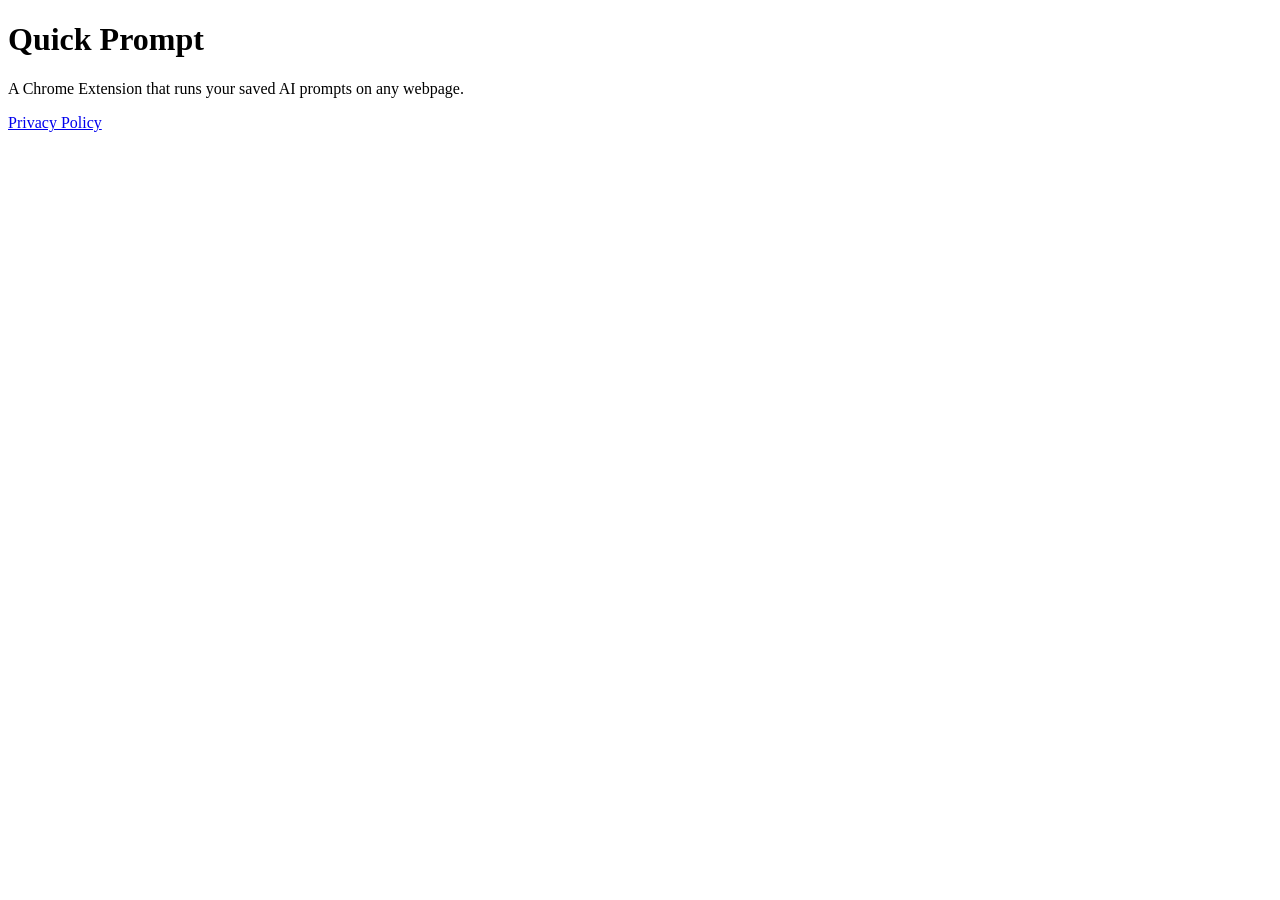
<file: index.html>
<!DOCTYPE html>
<html>
  <head>
    <meta charset="UTF-8">
    <title>Quick Prompt</title>
  </head>
  <body>
    <h1>Quick Prompt</h1>
    <p>A Chrome Extension that runs your saved AI prompts on any webpage.</p>
    <a href="privacy-policy">Privacy Policy</a>
  </body>
</html>
</file>
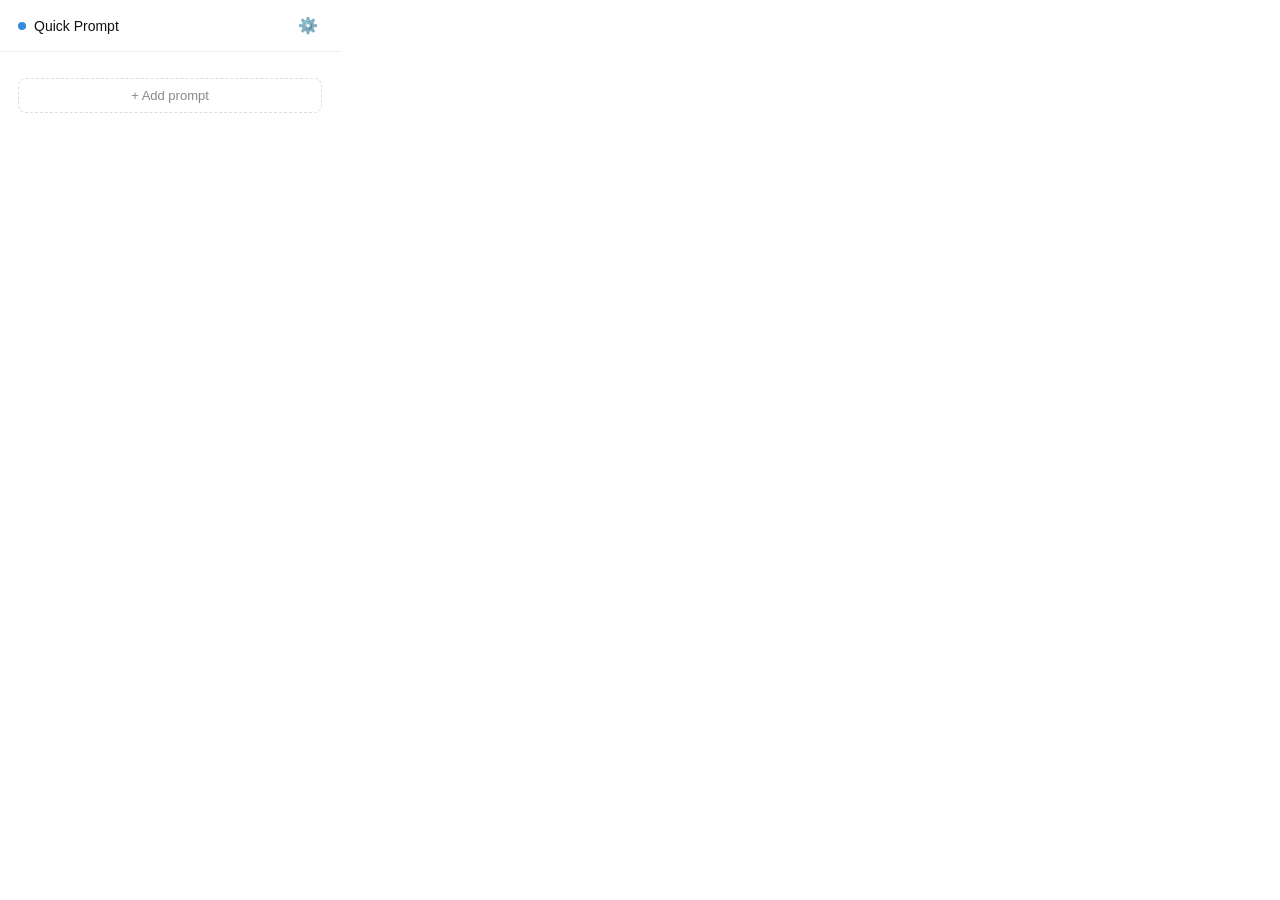
<file: popup.html>
<!DOCTYPE html>
<html>
  <head>
    <meta charset="UTF-8">
    <link rel="stylesheet" href="style.css">
  </head>
  <body>

    <div id="main-screen">
      <div class="header">
        <div class="dot"></div>
        <span>Quick Prompt</span>
        <button id="settings-btn">⚙️</button>
      </div>
      <div class="content">
        <div id="prompt-list"></div>
        <button id="add-btn">+ Add prompt</button>
      </div>
    </div>

    <div id="form-screen" style="display:none;">
      <div class="header">
        <span id="form-title">New Prompt</span>
      </div>

      <div class="content">
        <label for="input-title">Title</label>
        <input type="text" id="input-title" placeholder="e.g. Summarize in English">

        <label for="input-content">Prompt content</label>
        <textarea id="input-content" placeholder="e.g. Summarize this page in English in 3 bullet points"></textarea>

        <div class="form-actions">
          <button id="cancel-btn">Cancel</button>
          <button id="save-btn">Save</button>
        </div>
      </div>
    </div>

    <div id="settings-screen" style="display:none;">
      <div class="header">
        <span>Settings</span>
      </div>
      <div class="content">
        <label for="input-model">Model</label>
        <select id="input-model">
          <option value="llama-3.3-70b-versatile">Llama 3.3 70B — Recommended</option>
          <option value="openai/gpt-oss-120b">GPT OSS 120B</option>
          <option value="openai/gpt-oss-20b">GPT OSS 20B — Faster</option>
          <option value="meta-llama/llama-4-scout-17b-16e-instruct">Llama 4 Scout 17B — High Limit</option>
          <option value="llama-3.1-8b-instant">Llama 3.1 8B — Fastest</option>
        </select>
        <label for="input-apikey">Groq API Key</label>
        <input type="password" id="input-apikey" placeholder="Enter your Groq API key">
        <p id="apikey-hint">Get your free API key at <a href="https://console.groq.com" target="_blank">console.groq.com</a></p>
        <div class="form-actions">
          <button id="settings-cancel-btn">Cancel</button>
          <button id="settings-save-btn">Save</button>
        </div>
      </div>
    </div>

    <script src="popup.js"></script>
  </body>
</html>
</file>
<file: style.css>
* {
  box-sizing: border-box;
  margin: 0;
  padding: 0;
}

body {
  width: 340px;
  font-family: sans-serif;
  font-size: 13px;
  color: #111;
}

.header {
  display: flex;
  align-items: center;
  gap: 8px;
  padding: 14px 18px;
  border-bottom: 1px solid #eee;
}

.dot {
  width: 8px;
  height: 8px;
  border-radius: 50%;
  background: #378ADD;
}

.header span {
  font-size: 14px;
  font-weight: 500;
}

.content {
  padding: 14px 18px 18px;
  display: flex;
  flex-direction: column;
  gap: 8px;
}

.prompt-item {
  display: flex;
  align-items: center;
  gap: 8px;
  padding: 10px 12px;
  border: 1px solid #eee;
  border-radius: 8px;
  cursor: pointer;
}

.prompt-item:hover {
  background: #f5f5f5;
}

.prompt-name {
  flex: 1;
  font-size: 13px;
}

.prompt-item button {
  background: none;
  border: none;
  cursor: pointer;
  color: #aaa;
  font-size: 14px;
  padding: 2px 4px;
}

.prompt-item button:hover {
  color: #333;
}

#add-btn {
  width: 100%;
  padding: 9px;
  font-size: 13px;
  background: white;
  border: 1px dashed #ddd;
  border-radius: 8px;
  cursor: pointer;
  color: #888;
  margin-top: 4px;
}

#add-btn:hover {
  background: #f5f5f5;
  color: #333;
}

label {
  font-size: 12px;
  font-weight: 500;
  color: #888;
  margin-bottom: -4px;
}

input, textarea {
  width: 100%;
  padding: 9px 12px;
  font-size: 13px;
  border: 1px solid #ddd;
  border-radius: 8px;
  outline: none;
  font-family: sans-serif;
}

input:focus, textarea:focus {
  border-color: #378ADD;
}

textarea {
  height: 100px;
  resize: vertical;
}

.form-actions {
  display: flex;
  gap: 8px;
  margin-top: 4px;
}

.form-actions button {
  flex: 1;
  padding: 9px;
  font-size: 13px;
  border-radius: 8px;
  cursor: pointer;
}

#cancel-btn {
  background: white;
  border: 1px solid #ddd;
  color: #555;
}

#cancel-btn:hover {
  background: #f5f5f5;
}

#save-btn {
  background: #378ADD;
  border: none;
  color: white;
  font-weight: 500;
}

#save-btn:hover {
  background: #2563eb;
}

#output {
  margin-top: 12px;
  font-size: 13px;
  line-height: 1.7;
  white-space: pre-wrap;
  padding: 10px 12px;
  background: #f5f5f5;
  border-radius: 8px;
}

#copy-btn {
  margin-top: 8px;
  font-size: 12px;
  color: #888;
  background: none;
  border: none;
  cursor: pointer;
  padding: 2px 0;
  display: block;
}

#copy-btn:hover {
  color: #333;
}

#settings-btn {
  margin-left: auto;
  background: none;
  border: none;
  cursor: pointer;
  font-size: 16px;
  padding: 2px 4px;
  color: #888;
}

#settings-btn:hover {
  color: #333;
}

#apikey-hint {
  font-size: 12px;
  color: #888;
  margin-top: -4px;
}

#apikey-hint a {
  color: #378ADD;
  text-decoration: none;
}

#apikey-hint a:hover {
  text-decoration: underline;
}
</file>
